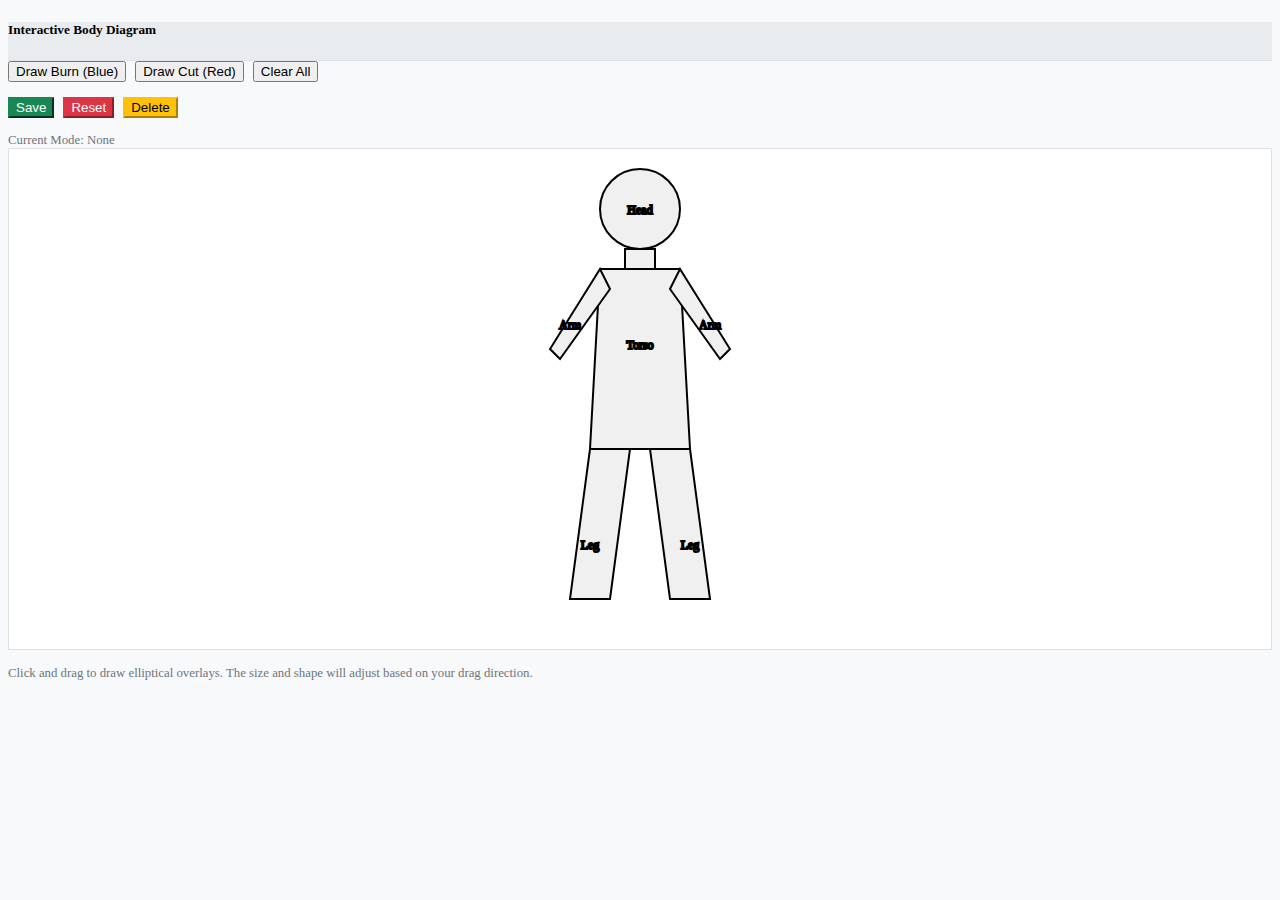
<file: body.html>
<!DOCTYPE html>
<html lang="en">
<head>
    <meta charset="UTF-8">
    <meta name="viewport" content="width=device-width, initial-scale=1.0">
    <title>Interactive Body Diagram</title>
    <link href="styles.css" rel="stylesheet">
</head>
<body class="bg-light">
    <div class="container mt-4">
        <div class="row justify-content-center">
            <div class="col-12 col-lg-8">
                <div class="card">
                    <div class="card-header d-flex justify-content-between align-items-center">
                        <h5 class="mb-0">Interactive Body Diagram</h5>
                        <small class="text-muted" id="lastSaved"></small>
                    </div>
                    <div class="card-body">
                        <div class="btn-group mb-3" role="group">
                            <button id="burnBtn" class="btn btn-outline-primary" onclick="setMode('burn')">Draw Burn (Blue)</button>
                            <button id="cutBtn" class="btn btn-outline-danger" onclick="setMode('cut')">Draw Cut (Red)</button>
                            <button class="btn btn-outline-secondary" onclick="clearAll()">Clear All</button>
                        </div>

                        <div class="btn-group mb-3 ms-2" role="group">
                            <button class="btn btn-success" onclick="saveState()">Save</button>
                            <button class="btn btn-danger" onclick="resetState()">Reset</button>
                            <button class="btn btn-warning" id="deleteBtn" disabled onclick="deleteOverlay()">Delete</button>
                        </div>

                        <div id="modeIndicator" class="mb-3 text-muted small">Current Mode: None</div>

                        <div class="svg-container border">
                            <svg width="300" height="500" viewBox="0 0 300 500" id="bodyDiagram">
                                <g class="body-base" fill="#f0f0f0" stroke="black" stroke-width="2">
                                    <!-- Head -->
                                    <circle cx="150" cy="60" r="40"></circle>
                                    <!-- Neck -->
                                    <rect x="135" y="100" width="30" height="20" />
                                    <!-- Torso -->
                                    <path d="M110,120 L190,120 L200,300 L100,300 Z" />
                                    <!-- Arms -->
                                    <path d="M190,120 L240,200 L230,210 L180,140 Z" />
                                    <path d="M110,120 L60,200 L70,210 L120,140 Z" />
                                    <!-- Legs -->
                                    <path d="M100,300 L80,450 L120,450 L140,300 Z" />
                                    <path d="M200,300 L220,450 L180,450 L160,300 Z" />
                                    <!-- Labels -->
                                    <g fill="black" font-size="12" text-anchor="middle">
                                        <text x="150" y="65">Head</text>
                                        <text x="150" y="200">Torso</text>
                                        <text x="220" y="180">Arm</text>
                                        <text x="80" y="180">Arm</text>
                                        <text x="100" y="400">Leg</text>
                                        <text x="200" y="400">Leg</text>
                                    </g>
                                </g>

                                <!-- Overlay group for markings -->
                                <g id="overlayGroup"></g>
                            </svg>
                        </div>

                        <div class="mt-3 text-muted small">Click and drag to draw elliptical overlays. The size and shape will adjust based on your drag direction.</div>
                    </div>
                </div>
            </div>
        </div>
    </div>

    <!-- Link to external JavaScript file -->
    <script src="script.js"></script>
</body>
</html>
</file>
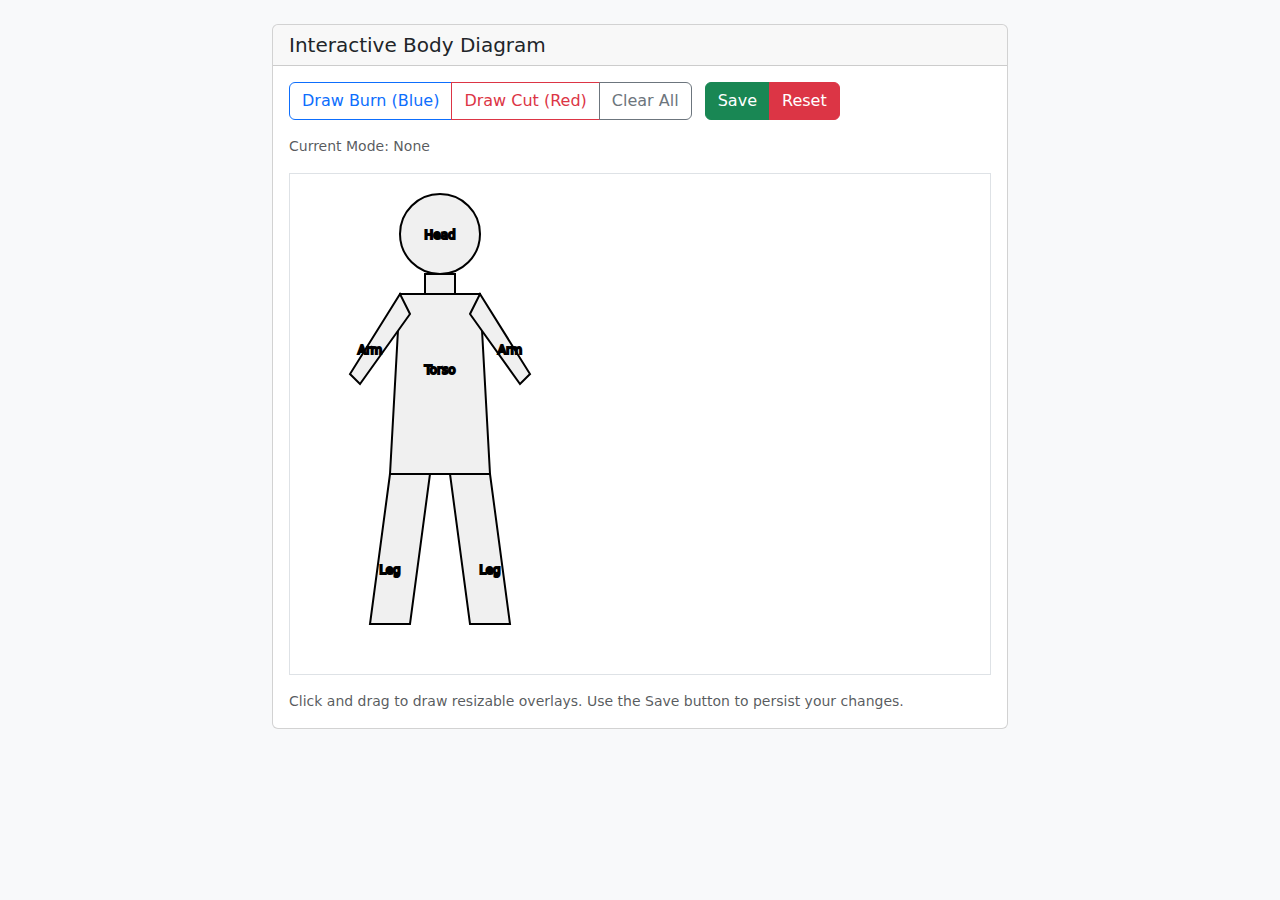
<file: bodyold.html>
<!DOCTYPE html>
<html lang="en">
<head>
    <meta charset="UTF-8">
    <meta name="viewport" content="width=device-width, initial-scale=1.0">
    <title>Interactive Body Diagram</title>
    <link href="https://cdnjs.cloudflare.com/ajax/libs/bootstrap/5.3.2/css/bootstrap.min.css" rel="stylesheet">
    <style>
        .svg-container {
            position: relative;
            cursor: crosshair;
            background: white;
        }
        
        .overlay-rect {
            fill-opacity: 0.3;
            stroke-width: 2px;
        }
        
        .burn-overlay {
            fill: blue;
            stroke: blue;
        }
        
        .cut-overlay {
            fill: red;
            stroke: red;
        }
        
        .active-button {
            transform: scale(0.95);
            box-shadow: inset 0 0 10px rgba(0,0,0,0.2);
        }
    </style>
</head>
<body class="bg-light">
    <div class="container mt-4">
        <div class="row justify-content-center">
            <div class="col-12 col-lg-8">
                <div class="card">
                    <div class="card-header d-flex justify-content-between align-items-center">
                        <h5 class="mb-0">Interactive Body Diagram</h5>
                        <small class="text-muted" id="lastSaved"></small>
                    </div>
                    <div class="card-body">
                        <div class="btn-group mb-3" role="group">
                            <button id="burnBtn" class="btn btn-outline-primary" onclick="setMode('burn')">
                                Draw Burn (Blue)
                            </button>
                            <button id="cutBtn" class="btn btn-outline-danger" onclick="setMode('cut')">
                                Draw Cut (Red)
                            </button>
                            <button class="btn btn-outline-secondary" onclick="clearAll()">
                                Clear All
                            </button>
                        </div>
                        
                        <div class="btn-group mb-3 ms-2" role="group">
                            <button class="btn btn-success" onclick="saveState()">Save</button>
                            <button class="btn btn-danger" onclick="resetState()">Reset</button>
                        </div>
                        
                        <div id="modeIndicator" class="mb-3 text-muted small">
                            Current Mode: None
                        </div>
                        
                        <div class="svg-container border">
                            <svg width="300" height="500" viewBox="0 0 300 500" id="bodyDiagram">
                                <!-- Base body outline -->
                                <g class="body-base" fill="#f0f0f0" stroke="black" stroke-width="2">
                                    <!-- Head -->
                                    <circle cx="150" cy="60" r="40"></circle>
                                    
                                    <!-- Neck -->
                                    <rect x="135" y="100" width="30" height="20" />
                                    
                                    <!-- Torso -->
                                    <path d="M110,120 L190,120 L200,300 L100,300 Z" />
                                    
                                    <!-- Arms -->
                                    <path d="M190,120 L240,200 L230,210 L180,140 Z" />
                                    <path d="M110,120 L60,200 L70,210 L120,140 Z" />
                                    
                                    <!-- Legs -->
                                    <path d="M100,300 L80,450 L120,450 L140,300 Z" />
                                    <path d="M200,300 L220,450 L180,450 L160,300 Z" />
                                    
                                    <!-- Labels -->
                                    <g fill="black" font-size="12" text-anchor="middle">
                                        <text x="150" y="65">Head</text>
                                        <text x="150" y="200">Torso</text>
                                        <text x="220" y="180">Arm</text>
                                        <text x="80" y="180">Arm</text>
                                        <text x="100" y="400">Leg</text>
                                        <text x="200" y="400">Leg</text>
                                    </g>
                                </g>
                                
                                <!-- Overlay group for markings -->
                                <g id="overlayGroup"></g>
                            </svg>
                        </div>
                        
                        <div class="mt-3 text-muted small">
                            Click and drag to draw resizable overlays. Use the Save button to persist your changes.
                        </div>
                    </div>
                </div>
            </div>
        </div>
    </div>

    <script src="https://cdnjs.cloudflare.com/ajax/libs/bootstrap/5.3.2/js/bootstrap.bundle.min.js"></script>
    <script>
        let currentMode = 'none';
        let isDrawing = false;
        let currentOverlay = null;
        let overlays = [];
        const svg = document.getElementById('bodyDiagram');
        const overlayGroup = document.getElementById('overlayGroup');
        const lastSavedElement = document.getElementById('lastSaved');
        
        // Enhanced state management
        const STATE_KEY = 'bodyDiagramState';
        
        function getStoredState() {
            try {
                const stored = localStorage.getItem(STATE_KEY);
                if (!stored) return null;
                
                const state = JSON.parse(stored);
                return {
                    overlays: state.overlays || [],
                    lastSaved: state.lastSaved || null,
                    currentMode: state.currentMode || 'none'
                };
            } catch (error) {
                console.error('Error loading stored state:', error);
                return null;
            }
        }
        
        function loadSavedState() {
            const state = getStoredState();
            if (!state) return;
            
            // Restore overlays
            overlays = state.overlays;
            renderOverlays();
            
            // Restore mode
            if (state.currentMode && state.currentMode !== 'none') {
                setMode(state.currentMode);
            }
            
            // Update last saved timestamp
            updateLastSavedTimestamp(state.lastSaved);
        }
        
        function updateLastSavedTimestamp(timestamp = null) {
            if (!timestamp) return;
            
            const date = new Date(timestamp);
            const formattedDate = date.toLocaleString();
            lastSavedElement.textContent = `Last saved: ${formattedDate}`;
        }
        
        // Convert mouse coordinates to SVG coordinates
        function getSVGCoordinates(event) {
            const pt = svg.createSVGPoint();
            pt.x = event.clientX;
            pt.y = event.clientY;
            return pt.matrixTransform(svg.getScreenCTM().inverse());
        }
        
        // Set current drawing mode
        function setMode(mode) {
            currentMode = mode === currentMode ? 'none' : mode;
            
            // Update UI
            document.getElementById('modeIndicator').textContent = 
                `Current Mode: ${currentMode.charAt(0).toUpperCase() + currentMode.slice(1)}`;
            
            // Update button states
            document.getElementById('burnBtn').classList.toggle('active-button', mode === 'burn');
            document.getElementById('cutBtn').classList.toggle('active-button', mode === 'cut');
        }
        
        // Start drawing
        svg.addEventListener('mousedown', (e) => {
            if (currentMode === 'none') return;
            
            const svgP = getSVGCoordinates(e);
            isDrawing = true;
            
            currentOverlay = {
                id: Date.now(),
                type: currentMode,
                x: svgP.x,
                y: svgP.y,
                width: 0,
                height: 0
            };
            
            renderCurrentOverlay();
        });
        
        // Draw while moving
        svg.addEventListener('mousemove', (e) => {
            if (!isDrawing || !currentOverlay) return;
            
            const svgP = getSVGCoordinates(e);
            currentOverlay.width = Math.abs(svgP.x - currentOverlay.x);
            currentOverlay.height = Math.abs(svgP.y - currentOverlay.y);
            currentOverlay.endX = svgP.x;
            currentOverlay.endY = svgP.y;
            
            renderCurrentOverlay();
        });
        
        // Finish drawing
        svg.addEventListener('mouseup', finishDrawing);
        svg.addEventListener('mouseleave', finishDrawing);
        
        function finishDrawing() {
            if (!isDrawing || !currentOverlay) return;
            
            isDrawing = false;
            overlays.push(currentOverlay);
            currentOverlay = null;
            renderOverlays();
        }
        
        // Render functions
        function renderOverlays() {
            overlayGroup.innerHTML = '';
            overlays.forEach(renderOverlay);
        }
        
        function renderCurrentOverlay() {
            if (!currentOverlay) return;
            
            const existing = document.getElementById('currentOverlay');
            if (existing) existing.remove();
            
            renderOverlay(currentOverlay, 'currentOverlay');
        }
        
        function renderOverlay(overlay, id = `overlay-${overlay.id}`) {
            const rect = document.createElementNS('http://www.w3.org/2000/svg', 'rect');
            rect.id = id;
            rect.setAttribute('x', Math.min(overlay.x, overlay.endX || overlay.x));
            rect.setAttribute('y', Math.min(overlay.y, overlay.endY || overlay.y));
            rect.setAttribute('width', overlay.width);
            rect.setAttribute('height', overlay.height);
            rect.classList.add('overlay-rect', `${overlay.type}-overlay`);
            
            overlayGroup.appendChild(rect);
        }
        
        // Save and Reset functions
        function saveState() {
            const state = {
                overlays,
                lastSaved: new Date().toISOString(),
                currentMode
            };
            
            localStorage.setItem(STATE_KEY, JSON.stringify(state));
            updateLastSavedTimestamp(state.lastSaved);
            
            // Show success message
            const toast = new bootstrap.Toast(Object.assign(document.createElement('div'), {
                className: 'toast position-fixed top-0 end-0 m-3',
                innerHTML: `
                    <div class="toast-header">
                        <strong class="me-auto">Success</strong>
                        <button type="button" class="btn-close" data-bs-dismiss="toast"></button>
                    </div>
                    <div class="toast-body">State saved successfully!</div>
                `
            }));
            document.body.appendChild(toast.element);
            toast.show();
            setTimeout(() => toast.element.remove(), 3000);
        }
        
        function resetState() {
            localStorage.removeItem(STATE_KEY);
            overlays = [];
            currentMode = 'none';
            renderOverlays();
            setMode('none');
            lastSavedElement.textContent = '';
        }
        
        function clearAll() {
            overlays = [];
            currentMode = 'none';
            renderOverlays();
            setMode('none');
        }
        
        // Initialize on page load
        document.addEventListener('DOMContentLoaded', () => {
            loadSavedState();
            
            // Add keyboard shortcuts
            document.addEventListener('keydown', (e) => {
                if (e.ctrlKey || e.metaKey) {
                    if (e.key === 's') {
                        e.preventDefault();
                        saveState();
                    }
                }
            });
        });
    </script>
</body>
</html>
</file>
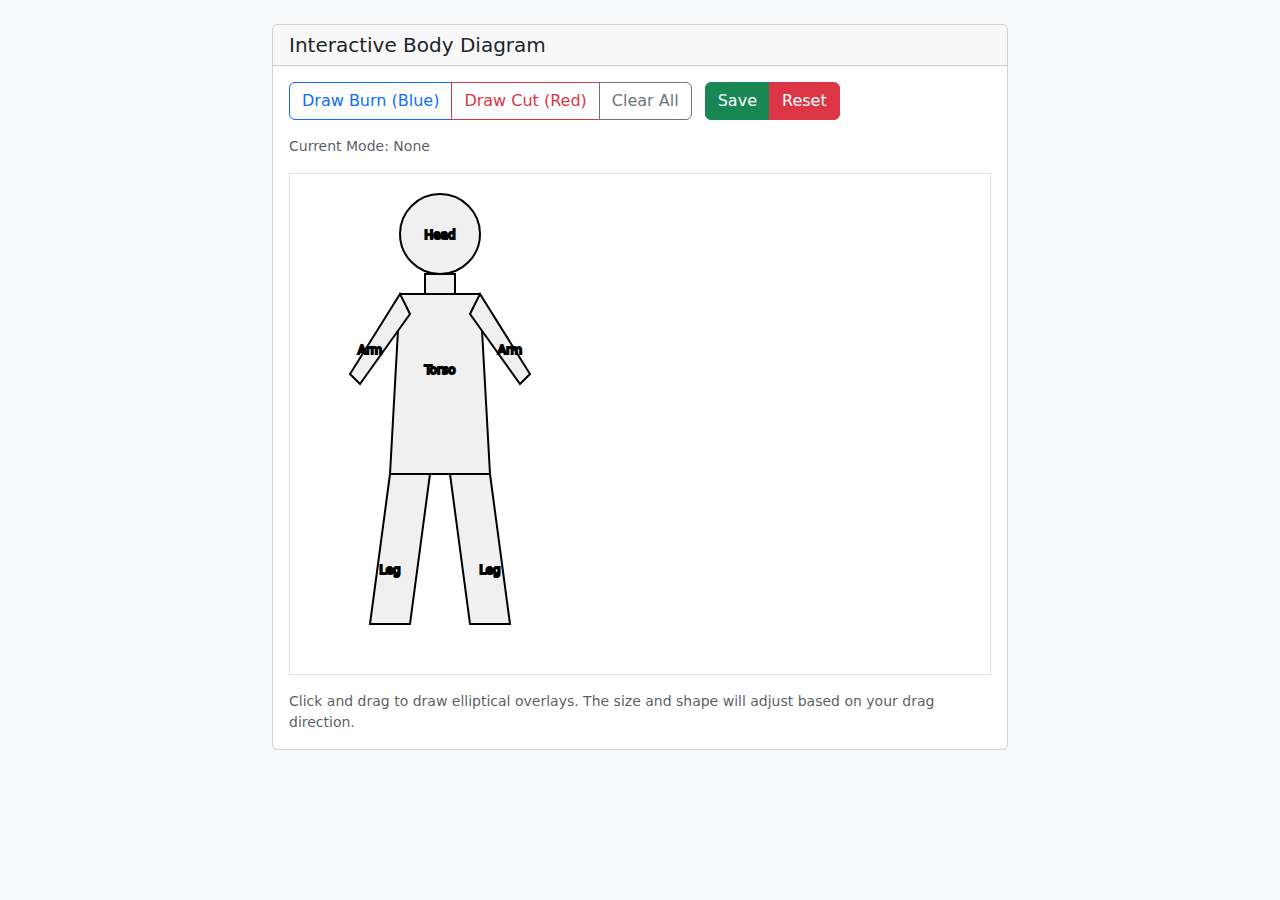
<file: bodyold2.html>
<!DOCTYPE html>
<html lang="en">
<head>
    <meta charset="UTF-8">
    <meta name="viewport" content="width=device-width, initial-scale=1.0">
    <title>Interactive Body Diagram</title>
    <link href="https://cdnjs.cloudflare.com/ajax/libs/bootstrap/5.3.2/css/bootstrap.min.css" rel="stylesheet">
    <style>
        .svg-container {
            position: relative;
            cursor: crosshair;
            background: white;
        }

        .overlay-ellipse {
            fill-opacity: 0.3;
            stroke-width: 2px;
        }

        .burn-overlay {
            fill: blue;
            stroke: blue;
        }

        .cut-overlay {
            fill: red;
            stroke: red;
        }

        .active-button {
            transform: scale(0.95);
            box-shadow: inset 0 0 10px rgba(0,0,0,0.2);
        }

        .selected {
            stroke: yellow;
            stroke-width: 3px;
        }
    </style>
</head>
<body class="bg-light">
    <div class="container mt-4">
        <div class="row justify-content-center">
            <div class="col-12 col-lg-8">
                <div class="card">
                    <div class="card-header d-flex justify-content-between align-items-center">
                        <h5 class="mb-0">Interactive Body Diagram</h5>
                        <small class="text-muted" id="lastSaved"></small>
                    </div>
                    <div class="card-body">
                        <div class="btn-group mb-3" role="group">
                            <button id="burnBtn" class="btn btn-outline-primary" onclick="setMode('burn')">Draw Burn (Blue)</button>
                            <button id="cutBtn" class="btn btn-outline-danger" onclick="setMode('cut')">Draw Cut (Red)</button>
                            <button class="btn btn-outline-secondary" onclick="clearAll()">Clear All</button>
                        </div>

                        <div class="btn-group mb-3 ms-2" role="group">
                            <button class="btn btn-success" onclick="saveState()">Save</button>
                            <button class="btn btn-danger" onclick="resetState()">Reset</button>
                        </div>

                        <div id="modeIndicator" class="mb-3 text-muted small">Current Mode: None</div>

                        <div class="svg-container border">
                            <svg width="300" height="500" viewBox="0 0 300 500" id="bodyDiagram">
                                <g class="body-base" fill="#f0f0f0" stroke="black" stroke-width="2">
                                    <!-- Head -->
                                    <circle cx="150" cy="60" r="40"></circle>
                                    <!-- Neck -->
                                    <rect x="135" y="100" width="30" height="20" />
                                    <!-- Torso -->
                                    <path d="M110,120 L190,120 L200,300 L100,300 Z" />
                                    <!-- Arms -->
                                    <path d="M190,120 L240,200 L230,210 L180,140 Z" />
                                    <path d="M110,120 L60,200 L70,210 L120,140 Z" />
                                    <!-- Legs -->
                                    <path d="M100,300 L80,450 L120,450 L140,300 Z" />
                                    <path d="M200,300 L220,450 L180,450 L160,300 Z" />
                                    <!-- Labels -->
                                    <g fill="black" font-size="12" text-anchor="middle">
                                        <text x="150" y="65">Head</text>
                                        <text x="150" y="200">Torso</text>
                                        <text x="220" y="180">Arm</text>
                                        <text x="80" y="180">Arm</text>
                                        <text x="100" y="400">Leg</text>
                                        <text x="200" y="400">Leg</text>
                                    </g>
                                </g>

                                <!-- Overlay group for markings -->
                                <g id="overlayGroup"></g>
                            </svg>
                        </div>

                        <div class="mt-3 text-muted small">Click and drag to draw elliptical overlays. The size and shape will adjust based on your drag direction.</div>
                    </div>
                </div>
            </div>
        </div>
    </div>

    <script src="https://cdnjs.cloudflare.com/ajax/libs/bootstrap/5.3.2/js/bootstrap.bundle.min.js"></script>
    <script>
        let currentMode = 'none';
        let isDrawing = false;
        let currentOverlay = null;
        let overlays = [];
        const svg = document.getElementById('bodyDiagram');
        const overlayGroup = document.getElementById('overlayGroup');
        const lastSavedElement = document.getElementById('lastSaved');
        let selectedOverlay = null;
        let isDragging = false;
        let isResizing = false;
        let startX, startY, initialRadiusX, initialRadiusY;

        const STATE_KEY = 'bodyDiagramState';

        function getStoredState() {
            try {
                const stored = localStorage.getItem(STATE_KEY);
                if (!stored) return null;
                
                const state = JSON.parse(stored);
                return {
                    overlays: state.overlays || [],
                    lastSaved: state.lastSaved || null,
                    currentMode: state.currentMode || 'none'
                };
            } catch (error) {
                console.error('Error loading stored state:', error);
                return null;
            }
        }

        function loadSavedState() {
            const state = getStoredState();
            if (!state) return;
            
            overlays = state.overlays;
            renderOverlays();
            
            if (state.currentMode && state.currentMode !== 'none') {
                setMode(state.currentMode);
            }
            
            updateLastSavedTimestamp(state.lastSaved);
        }

        function updateLastSavedTimestamp(timestamp = null) {
            if (!timestamp) return;
            
            const date = new Date(timestamp);
            const formattedDate = date.toLocaleString();
            lastSavedElement.textContent = `Last saved: ${formattedDate}`;
        }

        function getSVGCoordinates(event) {
            const pt = svg.createSVGPoint();
            pt.x = event.clientX;
            pt.y = event.clientY;
            return pt.matrixTransform(svg.getScreenCTM().inverse());
        }

        function setMode(mode) {
            currentMode = mode === currentMode ? 'none' : mode;
            
            document.getElementById('modeIndicator').textContent = 
                `Current Mode: ${currentMode.charAt(0).toUpperCase() + currentMode.slice(1)}`;
            
            document.getElementById('burnBtn').classList.toggle('active-button', mode === 'burn');
            document.getElementById('cutBtn').classList.toggle('active-button', mode === 'cut');
        }

        svg.addEventListener('mousedown', (e) => {
            if (currentMode === 'none') return;
            
            const svgP = getSVGCoordinates(e);
            isDrawing = true;
            
            currentOverlay = {
                id: Date.now(),
                type: currentMode,
                centerX: svgP.x,
                centerY: svgP.y,
                radiusX: 0,
                radiusY: 0
            };
            
            renderCurrentOverlay();
        });

        svg.addEventListener('mousemove', (e) => {
            if (!isDrawing || !currentOverlay) return;
            
            const svgP = getSVGCoordinates(e);
            const dx = svgP.x - currentOverlay.centerX;
            const dy = svgP.y - currentOverlay.centerY;
            
            currentOverlay.radiusX = Math.abs(dx);
            currentOverlay.radiusY = Math.abs(dy);
            
            renderCurrentOverlay();
        });

        svg.addEventListener('mouseup', finishDrawing);
        svg.addEventListener('mouseleave', finishDrawing);

        function finishDrawing() {
            if (!isDrawing || !currentOverlay) return;
            
            isDrawing = false;
            overlays.push(currentOverlay);
            currentOverlay = null;
            renderOverlays();
        }

        function renderOverlays() {
            overlayGroup.innerHTML = '';
            overlays.forEach(renderOverlay);
        }

        function renderCurrentOverlay() {
            if (!currentOverlay) return;
            
            const existing = document.getElementById('currentOverlay');
            if (existing) existing.remove();
            
            renderOverlay(currentOverlay, 'currentOverlay');
        }

        function renderOverlay(overlay, id = `overlay-${overlay.id}`) {
            const ellipse = document.createElementNS('http://www.w3.org/2000/svg', 'ellipse');
            ellipse.id = id;
            ellipse.setAttribute('cx', overlay.centerX);
            ellipse.setAttribute('cy', overlay.centerY);
            ellipse.setAttribute('rx', overlay.radiusX);
            ellipse.setAttribute('ry', overlay.radiusY);
            ellipse.classList.add('overlay-ellipse', `${overlay.type}-overlay`);

            enableMoveOrResize(ellipse);

            overlayGroup.appendChild(ellipse);
        }

        function enableMoveOrResize(overlay) {
            overlay.addEventListener('mousedown', (e) => {
                selectOverlay(overlay);
                const svgP = getSVGCoordinates(e);
                startX = svgP.x;
                startY = svgP.y;

                // Check if user is trying to resize (near edges of ellipse)
                if (Math.abs(svgP.x - overlay.cx.baseVal.value) < 10 && Math.abs(svgP.y - overlay.cy.baseVal.value) < 10) {
                    isResizing = true;
                    initialRadiusX = overlay.rx.baseVal.value;
                    initialRadiusY = overlay.ry.baseVal.value;
                } else {
                    isDragging = true;
                }
            });
        }

        function moveOrResizeOverlay(e) {
            if (!selectedOverlay) return;
            const svgP = getSVGCoordinates(e);
            
            if (isDragging) {
                // Move the overlay
                const dx = svgP.x - startX;
                const dy = svgP.y - startY;
                selectedOverlay.setAttribute('cx', selectedOverlay.cx.baseVal.value + dx);
                selectedOverlay.setAttribute('cy', selectedOverlay.cy.baseVal.value + dy);
                startX = svgP.x;
                startY = svgP.y;
            } else if (isResizing) {
                // Resize the overlay
                const dx = svgP.x - startX;
                const dy = svgP.y - startY;
                selectedOverlay.setAttribute('rx', initialRadiusX + dx);
                selectedOverlay.setAttribute('ry', initialRadiusY + dy);
            }
        }

        svg.addEventListener('mousemove', (e) => {
            moveOrResizeOverlay(e);
        });

        svg.addEventListener('mouseup', () => {
            isDragging = false;
            isResizing = false;
        });

        svg.addEventListener('mouseleave', () => {
            isDragging = false;
            isResizing = false;
        });

        function selectOverlay(overlay) {
            if (selectedOverlay) {
                selectedOverlay.classList.remove('selected');
            }
            selectedOverlay = overlay;
            selectedOverlay.classList.add('selected');
        }

        function deselectOverlay() {
            if (selectedOverlay) {
                selectedOverlay.classList.remove('selected');
                selectedOverlay = null;
            }
        }

        // Deselect overlay on click outside of any overlay
        svg.addEventListener('mousedown', (e) => {
            if (e.target.tagName !== 'ellipse') {
                deselectOverlay();
            }
        });

        function saveState() {
            const state = {
                overlays,
                lastSaved: new Date().toISOString(),
                currentMode
            };
            
            localStorage.setItem(STATE_KEY, JSON.stringify(state));
            updateLastSavedTimestamp(state.lastSaved);
            
            const toast = new bootstrap.Toast(Object.assign(document.createElement('div'), {
                className: 'toast position-fixed top-0 end-0 m-3',
                innerHTML: `
                    <div class="toast-header">
                        <strong class="me-auto">Success</strong>
                        <button type="button" class="btn-close" data-bs-dismiss="toast"></button>
                    </div>
                    <div class="toast-body">State saved successfully!</div>
                `
            }));
            document.body.appendChild(toast.element);
            toast.show();
            setTimeout(() => toast.element.remove(), 3000);
        }

        function resetState() {
            localStorage.removeItem(STATE_KEY);
            overlays = [];
            currentMode = 'none';
            renderOverlays();
            setMode('none');
            lastSavedElement.textContent = '';
        }

        function clearAll() {
            overlays = [];
            currentMode = 'none';
            renderOverlays();
            setMode('none');
        }

        document.addEventListener('DOMContentLoaded', () => {
            loadSavedState();

            document.addEventListener('keydown', (e) => {
                if (e.ctrlKey || e.metaKey) {
                    if (e.key === 's') {
                        e.preventDefault();
                        saveState();
                    }
                }
            });
        });
    </script>
</body>
</html>
</file>
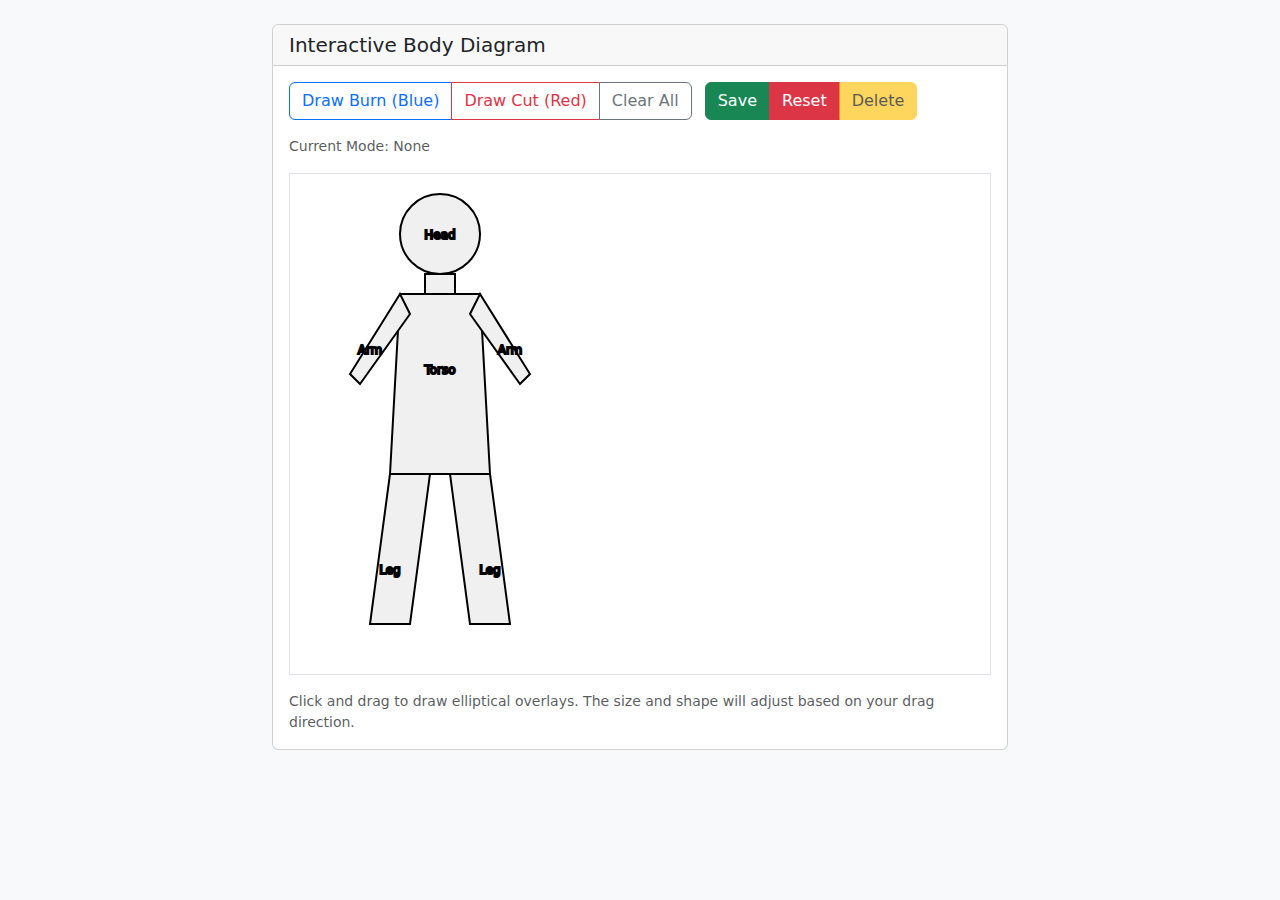
<file: bodyoldall.html>
<!DOCTYPE html>
<html lang="en">
<head>
    <meta charset="UTF-8">
    <meta name="viewport" content="width=device-width, initial-scale=1.0">
    <title>Interactive Body Diagram</title>
    <link href="https://cdnjs.cloudflare.com/ajax/libs/bootstrap/5.3.2/css/bootstrap.min.css" rel="stylesheet">
    <style>
        .svg-container {
            position: relative;
            cursor: crosshair;
            background: white;
        }

        .overlay-ellipse {
            fill-opacity: 0.3;
            stroke-width: 2px;
        }

        .burn-overlay {
            fill: blue;
            stroke: blue;
        }

        .cut-overlay {
            fill: red;
            stroke: red;
        }

        .active-button {
            transform: scale(0.95);
            box-shadow: inset 0 0 10px rgba(0,0,0,0.2);
        }

        .selected {
            stroke: yellow;
            stroke-width: 3px;
        }
    </style>
</head>
<body class="bg-light">
    <div class="container mt-4">
        <div class="row justify-content-center">
            <div class="col-12 col-lg-8">
                <div class="card">
                    <div class="card-header d-flex justify-content-between align-items-center">
                        <h5 class="mb-0">Interactive Body Diagram</h5>
                        <small class="text-muted" id="lastSaved"></small>
                    </div>
                    <div class="card-body">
                        <div class="btn-group mb-3" role="group">
                            <button id="burnBtn" class="btn btn-outline-primary" onclick="setMode('burn')">Draw Burn (Blue)</button>
                            <button id="cutBtn" class="btn btn-outline-danger" onclick="setMode('cut')">Draw Cut (Red)</button>
                            <button class="btn btn-outline-secondary" onclick="clearAll()">Clear All</button>
                        </div>

                        <div class="btn-group mb-3 ms-2" role="group">
                            <button class="btn btn-success" onclick="saveState()">Save</button>
                            <button class="btn btn-danger" onclick="resetState()">Reset</button>
                            <button class="btn btn-warning" id="deleteBtn" disabled onclick="deleteOverlay()">Delete</button>
                        </div>

                        <div id="modeIndicator" class="mb-3 text-muted small">Current Mode: None</div>

                        <div class="svg-container border">
                            <svg width="300" height="500" viewBox="0 0 300 500" id="bodyDiagram">
                                <g class="body-base" fill="#f0f0f0" stroke="black" stroke-width="2">
                                    <!-- Head -->
                                    <circle cx="150" cy="60" r="40"></circle>
                                    <!-- Neck -->
                                    <rect x="135" y="100" width="30" height="20" />
                                    <!-- Torso -->
                                    <path d="M110,120 L190,120 L200,300 L100,300 Z" />
                                    <!-- Arms -->
                                    <path d="M190,120 L240,200 L230,210 L180,140 Z" />
                                    <path d="M110,120 L60,200 L70,210 L120,140 Z" />
                                    <!-- Legs -->
                                    <path d="M100,300 L80,450 L120,450 L140,300 Z" />
                                    <path d="M200,300 L220,450 L180,450 L160,300 Z" />
                                    <!-- Labels -->
                                    <g fill="black" font-size="12" text-anchor="middle">
                                        <text x="150" y="65">Head</text>
                                        <text x="150" y="200">Torso</text>
                                        <text x="220" y="180">Arm</text>
                                        <text x="80" y="180">Arm</text>
                                        <text x="100" y="400">Leg</text>
                                        <text x="200" y="400">Leg</text>
                                    </g>
                                </g>

                                <!-- Overlay group for markings -->
                                <g id="overlayGroup"></g>
                            </svg>
                        </div>

                        <div class="mt-3 text-muted small">Click and drag to draw elliptical overlays. The size and shape will adjust based on your drag direction.</div>
                    </div>
                </div>
            </div>
        </div>
    </div>

    <script src="https://cdnjs.cloudflare.com/ajax/libs/bootstrap/5.3.2/js/bootstrap.bundle.min.js"></script>
    <script>
        let currentMode = 'none';
        let isDrawing = false;
        let currentOverlay = null;
        let overlays = [];
        const svg = document.getElementById('bodyDiagram');
        const overlayGroup = document.getElementById('overlayGroup');
        const lastSavedElement = document.getElementById('lastSaved');
        let selectedOverlay = null;
        let isDragging = false;
        let isResizing = false;
        let startX, startY, initialRadiusX, initialRadiusY;

        const STATE_KEY = 'bodyDiagramState';

        function getStoredState() {
            try {
                const stored = localStorage.getItem(STATE_KEY);
                if (!stored) return null;
                
                const state = JSON.parse(stored);
                return {
                    overlays: state.overlays || [],
                    lastSaved: state.lastSaved || null,
                    currentMode: state.currentMode || 'none'
                };
            } catch (error) {
                console.error('Error loading stored state:', error);
                return null;
            }
        }

        function loadSavedState() {
            const state = getStoredState();
            if (!state) return;
            
            overlays = state.overlays;
            renderOverlays();
            
            if (state.currentMode && state.currentMode !== 'none') {
                setMode(state.currentMode);
            }
            
            updateLastSavedTimestamp(state.lastSaved);
        }

        function updateLastSavedTimestamp(timestamp = null) {
            if (!timestamp) return;
            
            const date = new Date(timestamp);
            const formattedDate = date.toLocaleString();
            lastSavedElement.textContent = `Last saved: ${formattedDate}`;
        }

        function getSVGCoordinates(event) {
            const pt = svg.createSVGPoint();
            // Use touch coordinates if available
            if (event.touches && event.touches.length > 0) {
                pt.x = event.touches[0].clientX;
                pt.y = event.touches[0].clientY;
            } else {
                pt.x = event.clientX;
                pt.y = event.clientY;
            }
            return pt.matrixTransform(svg.getScreenCTM().inverse());
        }

        function setMode(mode) {
            currentMode = mode === currentMode ? 'none' : mode;
            
            document.getElementById('modeIndicator').textContent = 
                `Current Mode: ${currentMode.charAt(0).toUpperCase() + currentMode.slice(1)}`;
            
            document.getElementById('burnBtn').classList.toggle('active-button', mode === 'burn');
            document.getElementById('cutBtn').classList.toggle('active-button', mode === 'cut');
        }

        // Handle mouse down or touch start
        svg.addEventListener('mousedown', handleDrawStart);
        svg.addEventListener('touchstart', handleDrawStart);

        function handleDrawStart(e) {
            if (currentMode === 'none') return;
            
            const svgP = getSVGCoordinates(e);
            isDrawing = true;
            
            currentOverlay = {
                id: Date.now(),
                type: currentMode,
                centerX: svgP.x,
                centerY: svgP.y,
                radiusX: 0,
                radiusY: 0
            };
            
            renderCurrentOverlay();
        }

        // Handle mouse move or touch move
        svg.addEventListener('mousemove', handleDrawMove);
        svg.addEventListener('touchmove', handleDrawMove);

        function handleDrawMove(e) {
            if (!isDrawing || !currentOverlay) return;
            
            const svgP = getSVGCoordinates(e);
            const dx = svgP.x - currentOverlay.centerX;
            const dy = svgP.y - currentOverlay.centerY;
            
            currentOverlay.radiusX = Math.abs(dx);
            currentOverlay.radiusY = Math.abs(dy);
            
            renderCurrentOverlay();
        }

        // Handle mouse up or touch end
        svg.addEventListener('mouseup', finishDrawing);
        svg.addEventListener('mouseleave', finishDrawing);
        svg.addEventListener('touchend', finishDrawing);

        function finishDrawing() {
            if (!isDrawing || !currentOverlay) return;
            
            isDrawing = false;
            overlays.push(currentOverlay);
            currentOverlay = null;
            renderOverlays();
        }

        function renderOverlays() {
            overlayGroup.innerHTML = '';
            overlays.forEach(renderOverlay);
        }

        function renderCurrentOverlay() {
            if (!currentOverlay) return;
            
            const existing = document.getElementById('currentOverlay');
            if (existing) existing.remove();
            
            renderOverlay(currentOverlay, 'currentOverlay');
        }

        function renderOverlay(overlay, id = `overlay-${overlay.id}`) {
            const ellipse = document.createElementNS('http://www.w3.org/2000/svg', 'ellipse');
            ellipse.id = id;
            ellipse.setAttribute('cx', overlay.centerX);
            ellipse.setAttribute('cy', overlay.centerY);
            ellipse.setAttribute('rx', overlay.radiusX);
            ellipse.setAttribute('ry', overlay.radiusY);
            ellipse.classList.add('overlay-ellipse', `${overlay.type}-overlay`);

            enableMoveOrResize(ellipse);

            overlayGroup.appendChild(ellipse);
        }

        function enableMoveOrResize(overlay) {
            overlay.addEventListener('mousedown', (e) => {
                selectOverlay(overlay);
                const svgP = getSVGCoordinates(e);
                startX = svgP.x;
                startY = svgP.y;

                // Check if user is trying to resize (near edges of ellipse)
                if (Math.abs(svgP.x - overlay.cx.baseVal.value) < 10 && Math.abs(svgP.y - overlay.cy.baseVal.value) < 10) {
                    isResizing = true;
                    initialRadiusX = overlay.rx.baseVal.value;
                    initialRadiusY = overlay.ry.baseVal.value;
                } else {
                    isDragging = true;
                }
            });

            // Handle touch start for moving or resizing
            overlay.addEventListener('touchstart', (e) => {
                selectOverlay(overlay);
                const svgP = getSVGCoordinates(e);
                startX = svgP.x;
                startY = svgP.y;

                if (Math.abs(svgP.x - overlay.cx.baseVal.value) < 10 && Math.abs(svgP.y - overlay.cy.baseVal.value) < 10) {
                    isResizing = true;
                    initialRadiusX = overlay.rx.baseVal.value;
                    initialRadiusY = overlay.ry.baseVal.value;
                } else {
                    isDragging = true;
                }
            });
        }

        function moveOrResizeOverlay(e) {
            if (!selectedOverlay) return;
            const svgP = getSVGCoordinates(e);
            
            if (isDragging) {
                // Move the overlay
                const dx = svgP.x - startX;
                const dy = svgP.y - startY;
                selectedOverlay.setAttribute('cx', selectedOverlay.cx.baseVal.value + dx);
                selectedOverlay.setAttribute('cy', selectedOverlay.cy.baseVal.value + dy);
                startX = svgP.x;
                startY = svgP.y;
            } else if (isResizing) {
                // Resize the overlay
                const dx = svgP.x - startX;
                const dy = svgP.y - startY;
                selectedOverlay.setAttribute('rx', initialRadiusX + dx);
                selectedOverlay.setAttribute('ry', initialRadiusY + dy);
            }
        }

        // Handle both mouse and touch move for moving or resizing overlays
        svg.addEventListener('mousemove', (e) => {
            moveOrResizeOverlay(e);
        });

        svg.addEventListener('touchmove', (e) => {
            moveOrResizeOverlay(e);
        });

        svg.addEventListener('mouseup', () => {
            isDragging = false;
            isResizing = false;
        });

        svg.addEventListener('touchend', () => {
            isDragging = false;
            isResizing = false;
        });

        svg.addEventListener('mouseleave', () => {
            isDragging = false;
            isResizing = false;
        });

        function selectOverlay(overlay) {
            if (selectedOverlay) {
                selectedOverlay.classList.remove('selected');
            }
            selectedOverlay = overlay;
            selectedOverlay.classList.add('selected');
            document.getElementById('deleteBtn').disabled = false; // Enable delete button
        }

        function deselectOverlay() {
            if (selectedOverlay) {
                selectedOverlay.classList.remove('selected');
                selectedOverlay = null;
                document.getElementById('deleteBtn').disabled = true; // Disable delete button
            }
        }

        // Deselect overlay on click outside of any overlay
        svg.addEventListener('mousedown', (e) => {
            if (e.target.tagName !== 'ellipse') {
                deselectOverlay();
            }
        });

        svg.addEventListener('touchstart', (e) => {
            if (e.target.tagName !== 'ellipse') {
                deselectOverlay();
            }
        });

        function deleteOverlay() {
            if (!selectedOverlay) return;
            
            // Remove from DOM
            selectedOverlay.remove();

            // Remove from overlays array
            overlays = overlays.filter(o => `overlay-${o.id}` !== selectedOverlay.id);

            deselectOverlay(); // Deselect after deletion
        }

        function saveState() {
            const state = {
                overlays,
                lastSaved: new Date().toISOString(),
                currentMode
            };
            
            localStorage.setItem(STATE_KEY, JSON.stringify(state));
            updateLastSavedTimestamp(state.lastSaved);
            
            const toast = new bootstrap.Toast(Object.assign(document.createElement('div'), {
                className: 'toast position-fixed top-0 end-0 m-3',
                innerHTML: `
                    <div class="toast-header">
                        <strong class="me-auto">Success</strong>
                        <button type="button" class="btn-close" data-bs-dismiss="toast"></button>
                    </div>
                    <div class="toast-body">State saved successfully!</div>
                `
            }));
            document.body.appendChild(toast.element);
            toast.show();
            setTimeout(() => toast.element.remove(), 3000);
        }

        function resetState() {
            localStorage.removeItem(STATE_KEY);
            overlays = [];
            currentMode = 'none';
            renderOverlays();
            setMode('none');
            lastSavedElement.textContent = '';
        }

        function clearAll() {
            overlays = [];
            currentMode = 'none';
            renderOverlays();
            setMode('none');
        }

        document.addEventListener('DOMContentLoaded', () => {
            loadSavedState();

            document.addEventListener('keydown', (e) => {
                if (e.ctrlKey || e.metaKey) {
                    if (e.key === 's') {
                        e.preventDefault();
                        saveState();
                    }
                }
            });
        });
    </script>
</body>
</html>
</file>
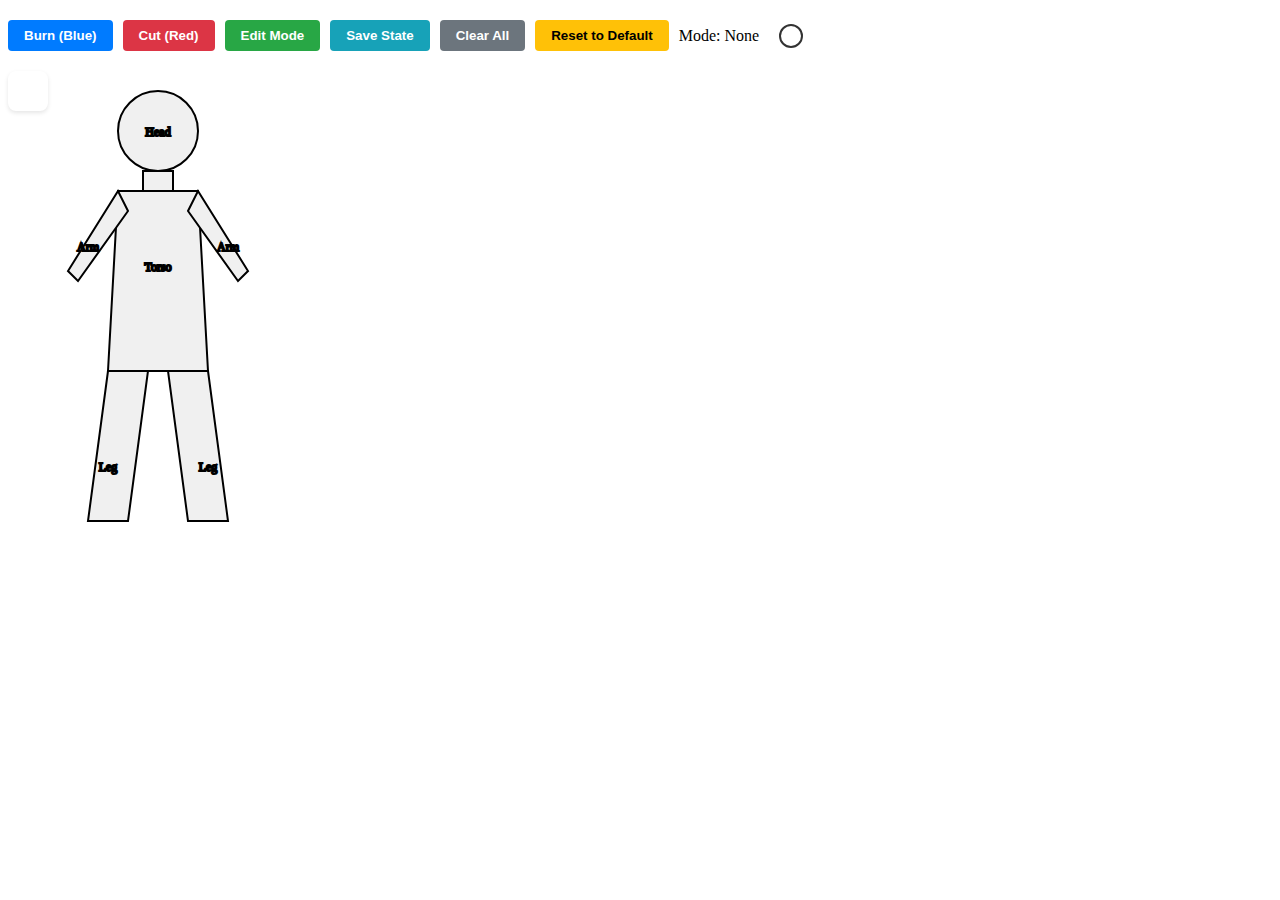
<file: edit.html>
<!DOCTYPE html>
<html>
<head>
    <style>
        /* Previous styles remain the same */
        .container {
            position: relative;
            display: inline-block;
            background: white;
            padding: 20px;
            border-radius: 8px;
            box-shadow: 0 2px 4px rgba(0,0,0,0.1);
        }
        
        svg {
            position: absolute;
            top: 0;
            left: 0;
        }
        
        .controls {
            margin: 20px 0;
            display: flex;
            align-items: center;
            gap: 10px;
            flex-wrap: wrap;
        }
        
        button {
            padding: 8px 16px;
            border: none;
            border-radius: 4px;
            cursor: pointer;
            font-weight: bold;
        }

        .burn-btn { background-color: #007bff; color: white; }
        .cut-btn { background-color: #dc3545; color: white; }
        .edit-btn { background-color: #28a745; color: white; }
        .clear-btn { background-color: #6c757d; color: white; }
        .save-btn { background-color: #17a2b8; color: white; }
        .reset-btn { background-color: #ffc107; color: black; }

        .overlay { pointer-events: all; }
        .body-base { pointer-events: none; }
        .selected-shape { stroke-dasharray: 5,5; }
        .resize-handle {
            cursor: nw-resize;
            fill: white;
            stroke: black;
        }

        .color-indicator {
            width: 20px;
            height: 20px;
            border-radius: 50%;
            display: inline-block;
            margin-left: 10px;
            border: 2px solid #333;
        }

        .status-message {
            position: fixed;
            top: 20px;
            right: 20px;
            padding: 10px;
            border-radius: 4px;
            background: #28a745;
            color: white;
            opacity: 0;
            transition: opacity 0.3s;
        }
    </style>
</head>
<body>
    <div class="controls">
        <button class="burn-btn" onclick="setMode('draw', 'burn')">Burn (Blue)</button>
        <button class="cut-btn" onclick="setMode('draw', 'cut')">Cut (Red)</button>
        <button class="edit-btn" onclick="setMode('edit')">Edit Mode</button>
        <button class="save-btn" onclick="saveState()">Save State</button>
        <button class="clear-btn" onclick="clearOverlays()">Clear All</button>
        <button class="reset-btn" onclick="resetState()">Reset to Default</button>
        <div>Mode: <span id="current-mode">None</span></div>
        <div class="color-indicator" id="color-indicator"></div>
    </div>
    
    <div id="status-message" class="status-message"></div>
    
    <div class="container">
        <svg width="300" height="500" viewBox="0 0 300 500">
            <!-- Base body outline -->
            <g class="body-base" fill="#f0f0f0" stroke="black" stroke-width="2">
                <!-- Previous body parts remain the same -->
                <circle cx="150" cy="60" r="40" />
                <rect x="135" y="100" width="30" height="20" />
                <path d="M110,120 L190,120 L200,300 L100,300 Z" />
                <path d="M190,120 L240,200 L230,210 L180,140 Z" />
                <path d="M110,120 L60,200 L70,210 L120,140 Z" />
                <path d="M100,300 L80,450 L120,450 L140,300 Z" />
                <path d="M200,300 L220,450 L180,450 L160,300 Z" />
                
                <g fill="black" font-size="12" text-anchor="middle">
                    <text x="150" y="65">Head</text>
                    <text x="150" y="200">Torso</text>
                    <text x="220" y="180">Arm</text>
                    <text x="80" y="180">Arm</text>
                    <text x="100" y="400">Leg</text>
                    <text x="200" y="400">Leg</text>
                </g>
            </g>
            
            <g class="overlay"></g>
        </svg>
    </div>

    <script>
        // Previous variables and functions remain the same
        const svg = document.querySelector('svg');
        const overlay = document.querySelector('.overlay');
        const currentModeDisplay = document.getElementById('current-mode');
        const colorIndicator = document.getElementById('color-indicator');
        const statusMessage = document.getElementById('status-message');
        
        let currentMode = null;
        let currentType = null;
        let isDrawing = false;
        let isDragging = false;
        let isResizing = false;
        let currentShape = null;
        let selectedShape = null;
        let startX, startY;
        let offsetX, offsetY;

        const STORAGE_KEY = 'bodyDiagramState';
        const AUTO_SAVE_INTERVAL = 30000; // 30 seconds

        const types = {
            burn: {
                color: '#007bff',
                label: 'Burn',
                opacity: 0.2
            },
            cut: {
                color: '#dc3545',
                label: 'Cut',
                opacity: 0.2
            }
        };

        // Show status message function
        function showStatus(message, isError = false) {
            statusMessage.textContent = message;
            statusMessage.style.backgroundColor = isError ? '#dc3545' : '#28a745';
            statusMessage.style.opacity = '1';
            setTimeout(() => {
                statusMessage.style.opacity = '0';
            }, 2000);
        }

        // Save state to local storage
        function saveState() {
            try {
                const shapes = [];
                overlay.querySelectorAll('g[data-type]').forEach(group => {
                    const ellipse = group.querySelector('ellipse');
                    shapes.push({
                        type: group.getAttribute('data-type'),
                        cx: ellipse.getAttribute('cx'),
                        cy: ellipse.getAttribute('cy'),
                        rx: ellipse.getAttribute('rx'),
                        ry: ellipse.getAttribute('ry')
                    });
                });
                
                localStorage.setItem(STORAGE_KEY, JSON.stringify(shapes));
                showStatus('State saved successfully');
            } catch (error) {
                showStatus('Error saving state', true);
                console.error('Error saving state:', error);
            }
        }

        // Load state from local storage
        function loadState() {
            try {
                const savedState = localStorage.getItem(STORAGE_KEY);
                if (savedState) {
                    const shapes = JSON.parse(savedState);
                    clearOverlays();
                    shapes.forEach(shape => {
                        const group = createShapeGroup(shape.type);
                        overlay.appendChild(group);
                        updateShape(group, shape.cx, shape.cy, shape.rx, shape.ry);
                    });
                    showStatus('State loaded successfully');
                }
            } catch (error) {
                showStatus('Error loading state', true);
                console.error('Error loading state:', error);
            }
        }

        // Reset state
        function resetState() {
            if (confirm('Are you sure you want to reset all markings? This cannot be undone.')) {
                localStorage.removeItem(STORAGE_KEY);
                clearOverlays();
                showStatus('State reset successfully');
            }
        }

        // Auto-save functionality
        setInterval(saveState, AUTO_SAVE_INTERVAL);

        // Modified clear overlays function
        function clearOverlays() {
            while (overlay.firstChild) {
                overlay.removeChild(overlay.firstChild);
            }
            deselectShape();
        }

        // Previous functions remain the same but with state saving
        function updateShape(group, cx, cy, rx, ry) {
            const ellipse = group.querySelector('ellipse');
            const text = group.querySelector('text');
            
            ellipse.setAttribute('cx', cx);
            ellipse.setAttribute('cy', cy);
            ellipse.setAttribute('rx', rx);
            ellipse.setAttribute('ry', ry);
            
            text.setAttribute('x', cx);
            text.setAttribute('y', cy - ry - 5);
            text.setAttribute('text-anchor', 'middle');
            
            updateResizeHandles(group);
        }

        // Previous event listeners and functions remain the same
        // ... (keep all the previous mousedown, mousemove, mouseup handlers)

        // Load state when the page loads
        document.addEventListener('DOMContentLoaded', loadState);

        // Save state before unload
        window.addEventListener('beforeunload', saveState);

        // Initialize with no mode selected
        currentModeDisplay.textContent = 'None';
        colorIndicator.style.backgroundColor = 'transparent';

        // Add keyboard delete listener for selected shapes
        document.addEventListener('keydown', (e) => {
            if (e.key === 'Delete' && selectedShape) {
                selectedShape.remove();
                selectedShape = null;
                saveState(); // Save state after deletion
            }
        });

        // ... (keep all other previous functions)

    </script>
</body>
</html>
</file>
<file: styles.css>
/* Body styling */
body {
    background-color: #f8f9fa;
}

/* Container for the SVG */
.svg-container {
    position: relative;
    cursor: crosshair;
    background: white;
}

/* General styles for overlays */
.overlay-ellipse {
    fill-opacity: 0.3;
    stroke-width: 2px;
}

/* Styling for burn overlays */
.burn-overlay {
    fill: blue;
    stroke: blue;
}

/* Styling for cut overlays */
.cut-overlay {
    fill: red;
    stroke: red;
}

/* Styling for the buttons when active */
.active-button {
    transform: scale(0.95);
    box-shadow: inset 0 0 10px rgba(0, 0, 0, 0.2);
    background-color: lightskyblue;
}

/* Styling for selected overlays */
.selected {
    stroke: yellow;
    stroke-width: 3px;
}

/* Styling for buttons in the control panel */
button {
    margin-right: 5px;
}

/* Card header and control section */
.card-header {
    background-color: #e9ecef;
    border-bottom: 1px solid #dee2e6;
}

/* Control button group */
.btn-group {
    margin-bottom: 15px;
}

/* Additional padding and text alignment */
.mt-3 {
    margin-top: 1rem !important;
}

.text-muted {
    color: #6c757d !important;
}

small {
    font-size: 80%;
}

.bg-light {
    background-color: #f8f9fa !important;
}

.border {
    border: 1px solid #dee2e6 !important;
}

/* Styling the SVG and the body diagram */
svg {
    display: block;
    margin: 0 auto;
}

/* Button styles for success, danger, and warning */
.btn-success {
    color: #fff;
    background-color: #198754;
    border-color: #198754;
}

.btn-danger {
    color: #fff;
    background-color: #dc3545;
    border-color: #dc3545;
}

.btn-warning {
    color: #000;
    background-color: #ffc107;
    border-color: #ffc107;
}

/* Custom styling for small text */
.small {
    font-size: 80%;
    color: #6c757d;
}

/* Toast notification styles */
.toast {
    position: fixed;
    top: 20px;
    right: 20px;
    min-width: 200px;
    background-color: white;
    box-shadow: 0 0 15px rgba(0, 0, 0, 0.1);
    z-index: 1055;
}

.toast-header {
    background-color: #198754;
    color: white;
    font-weight: bold;
}

.toast-body {
    color: black;
}
</file>
